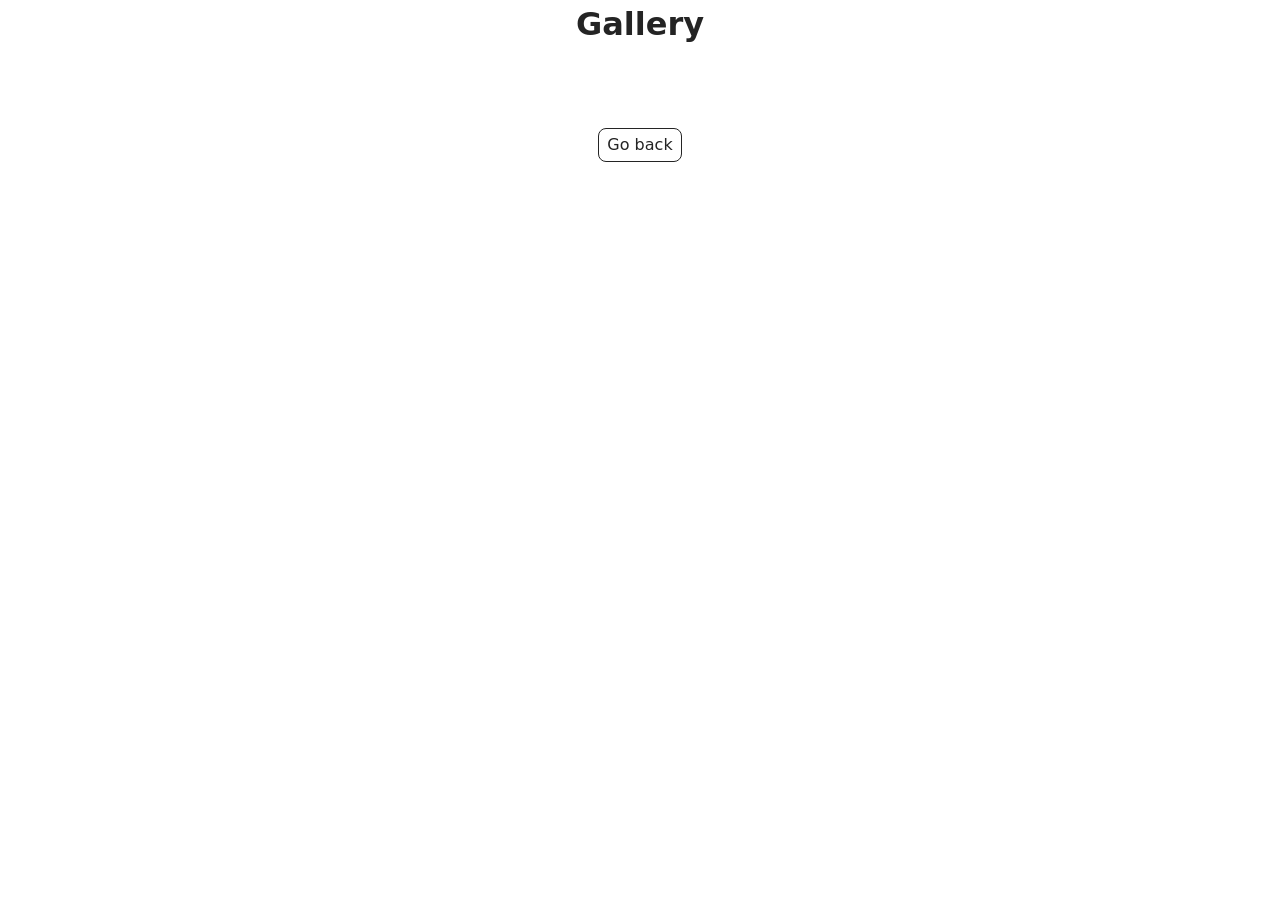
<file: src/1-gallery.html>
<!doctype html>
<html lang="en">
  <head>
    <meta charset="UTF-8" />
    <meta http-equiv="X-UA-Compatible" content="IE=edge" />
    <meta name="viewport" content="width=device-width, initial-scale=1.0" />
    <title>Page 2</title>
    <link rel="stylesheet" href="./css/styles.css" />
  </head>
  <body>
    <main>
      <div class="container">
        <h1 class="main-title">Gallery</h1>
        <ul class="gallery"></ul>

        <a class="back-link" href="./index.html">Go back</a>
      </div>
    </main>
    <script type="module" src="./js/1-gallery.js"></script>
  </body>
</html>
</file>
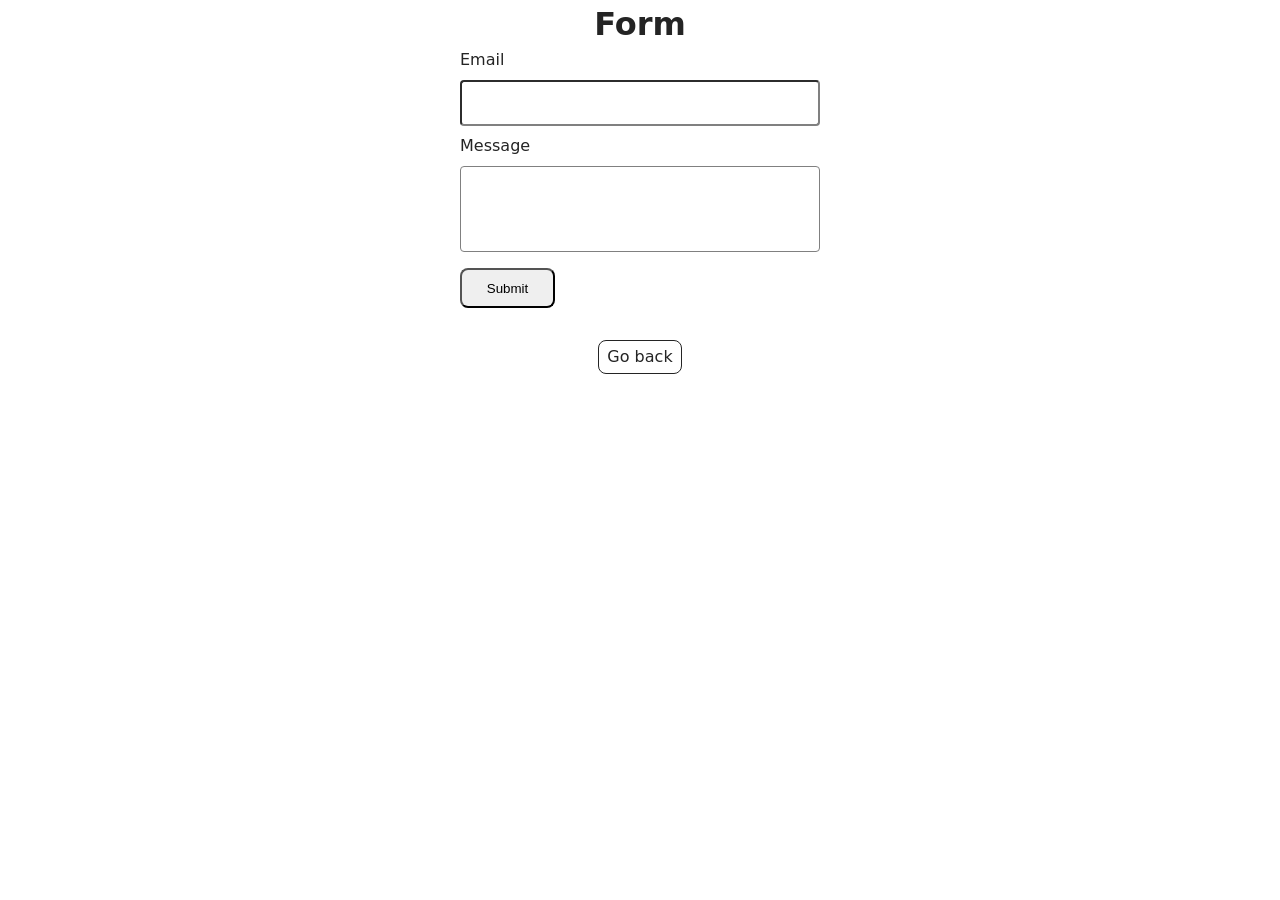
<file: src/2-form.html>
<!doctype html>
<html lang="en">
  <head>
    <meta charset="UTF-8" />
    <meta http-equiv="X-UA-Compatible" content="IE=edge" />
    <meta name="viewport" content="width=device-width, initial-scale=1.0" />
    <title>Page 3</title>
    <link rel="stylesheet" href="./css/styles.css" />
  </head>
  <body>
    <main>
      <div class="container">
        <h1 class="main-title">Form</h1>
        <form class="feedback-form" autocomplete="off">
          <label>
            Email
            <input type="email" name="email" autofocus />
          </label>
          <label>
            Message
            <textarea name="message" rows="8"></textarea>
          </label>
          <button type="submit">Submit</button>
        </form>

        <a class="back-link" href="./index.html">Go back</a>
      </div>
    </main>
    <script type="module" src="./js/2-form.js"></script>
  </body>
</html>
</file>
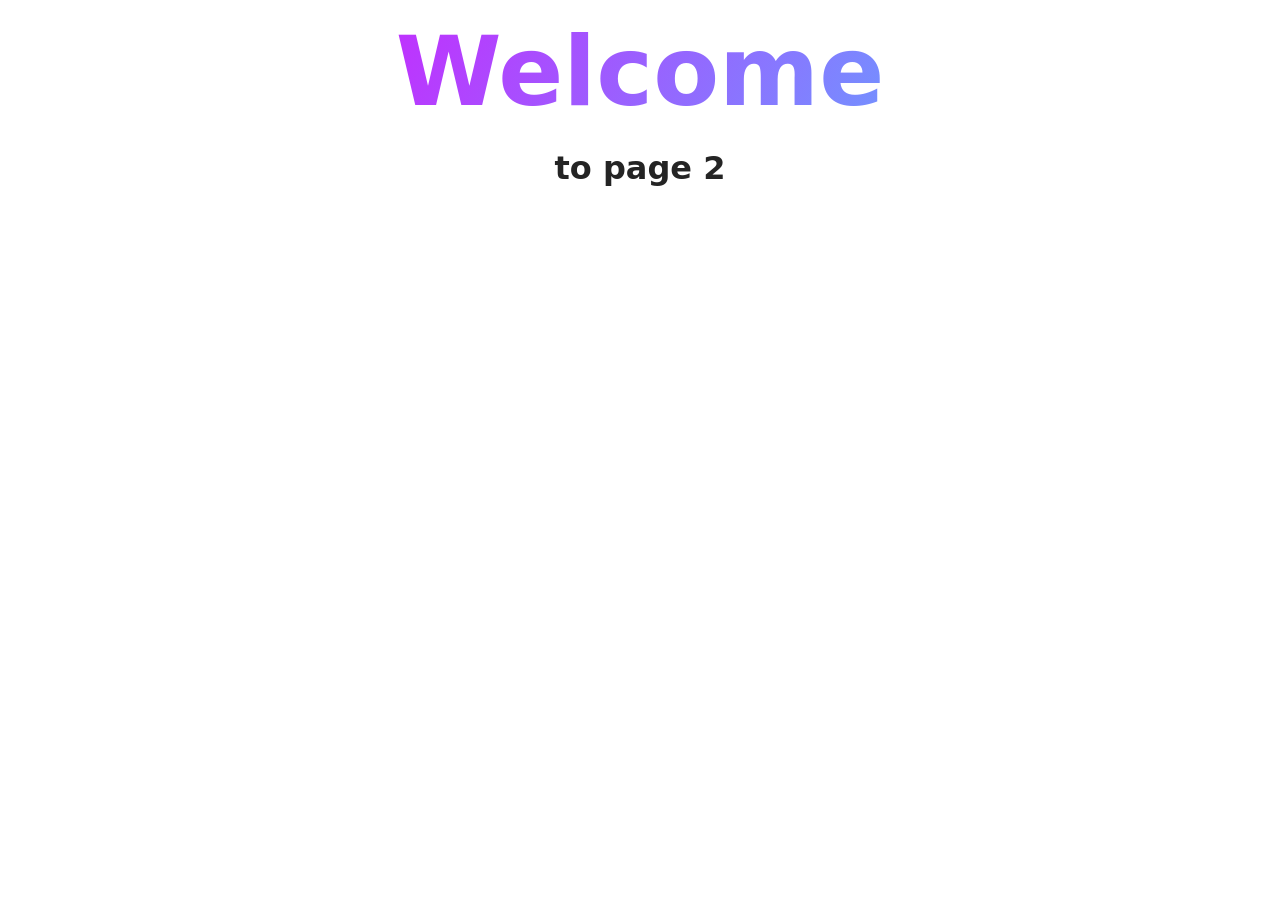
<file: src/page-2.html>
<!DOCTYPE html>
<html lang="en">
  <head>
    <meta charset="UTF-8" />
    <meta http-equiv="X-UA-Compatible" content="IE=edge" />
    <meta name="viewport" content="width=device-width, initial-scale=1.0" />
    <title>Page 2</title>
    <link rel="stylesheet" href="./css/styles.css" />
  </head>
  <body>
    <load
      src="./partials/header.html"
      icon-path="./img/sprite.svg#logo"
      highlight-act="active"
    />

    <main>
      <div class="container">
        <h1 class="main-title">
          <span class="main-title-gradient">Welcome</span> to page 2
        </h1>
        <load src="./partials/back-link.html" />
      </div>
    </main>

    <load src="./partials/footer.html" />
  </body>
</html>
</file>
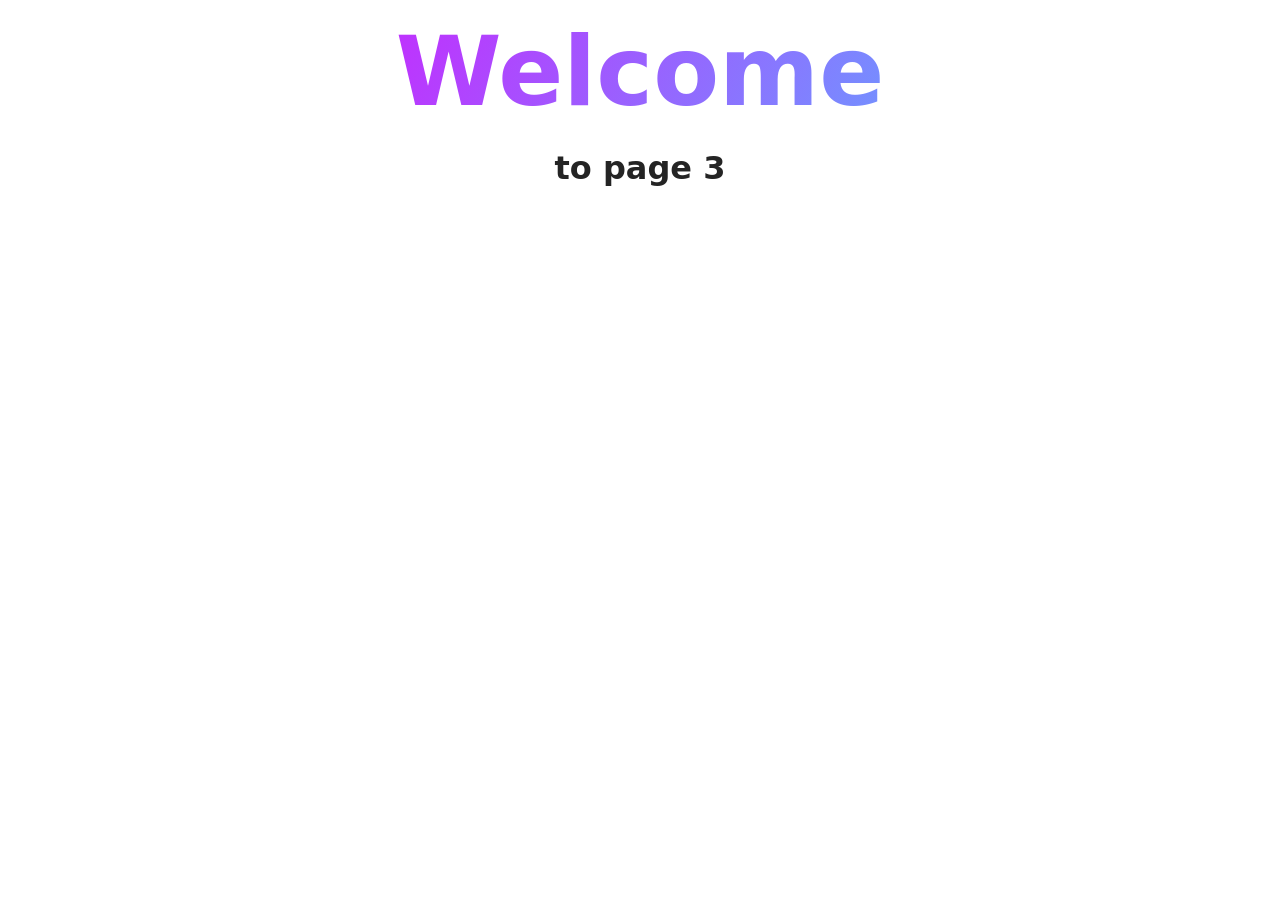
<file: src/page-3.html>
<!DOCTYPE html>
<html lang="en">
  <head>
    <meta charset="UTF-8" />
    <meta http-equiv="X-UA-Compatible" content="IE=edge" />
    <meta name="viewport" content="width=device-width, initial-scale=1.0" />
    <title>Page 3</title>
    <link rel="stylesheet" href="./css/styles.css" />
  </head>
  <body>
    <load
      src="./partials/header.html"
      icon-path="./img/sprite.svg#logo"
      highlight-curr="active"
    />

    <main>
      <div class="container">
        <h1 class="main-title">
          <span class="main-title-gradient">Welcome</span> to page 3
        </h1>
        <load src="./partials/back-link.html" />
      </div>
    </main>

    <load src="./partials/footer.html" />
  </body>
</html>
</file>
<file: src/css/styles.css>
/**
  |============================
  | include css partials with
  | default @import url()
  |============================
*/
/* Common styles */
@import url('./reset.css');
@import url('./base.css');
@import url('./container.css');
@import url('./animations.css');

/* Sections style */
@import url('./header.css');
@import url('./vite-promo.css');
@import url('./badges.css');
@import url('./back-link.css');
@import url('./footer.css');
</file>
